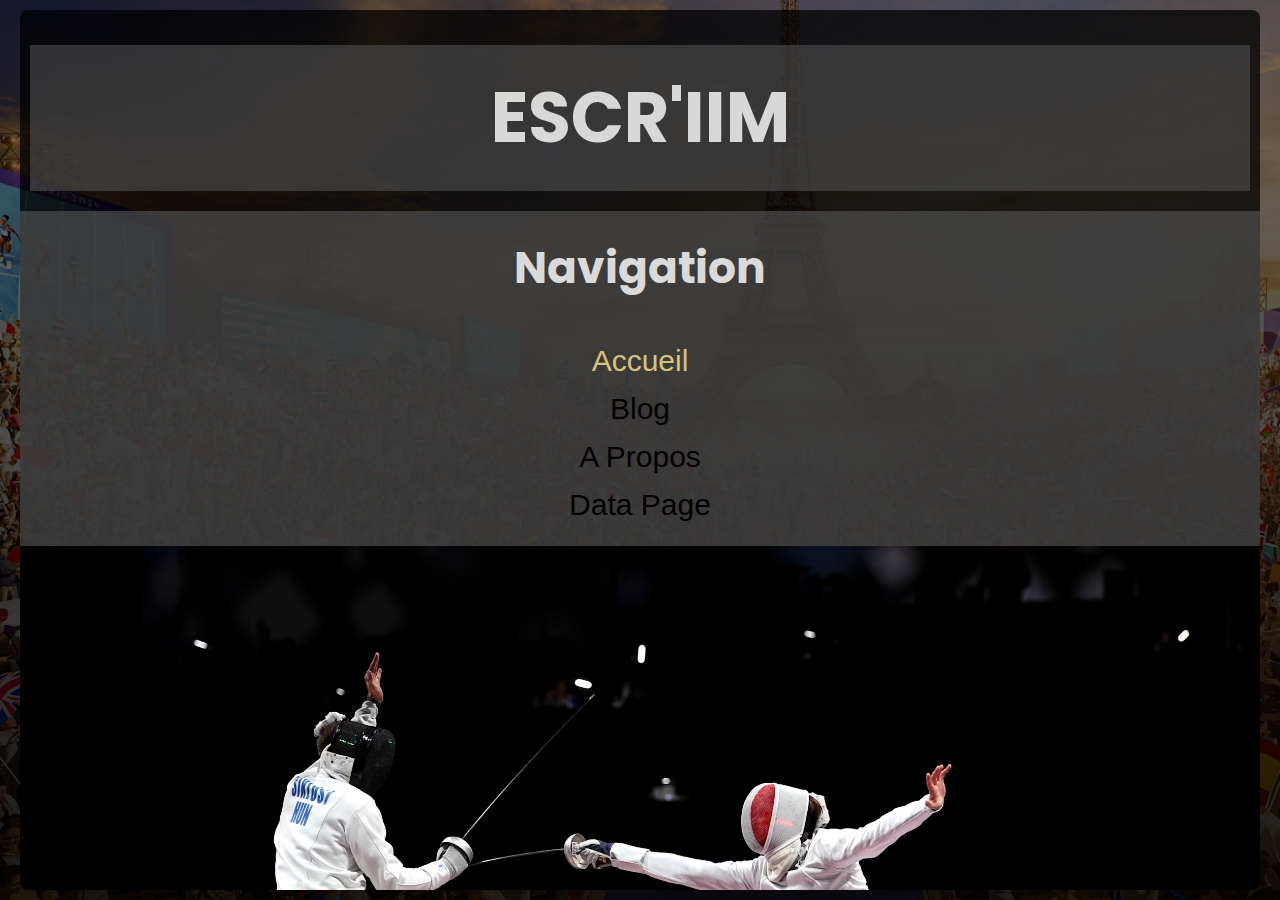
<file: front/index.html>
<!DOCTYPE html>
<html>

<head>
  <meta charset="utf-8" />

  <title>ESCR'IIM - Accueil</title>
<!---------------------- Google Font --------------->
<link rel="preconnect" href="https://fonts.googleapis.com">
<link rel="preconnect" href="https://fonts.gstatic.com" crossorigin>
<link href="https://fonts.googleapis.com/css2?family=Poppins&family=Shippori+Antique&display=swap" rel="stylesheet">

  <link rel="stylesheet" href="https://cdn.jsdelivr.net/npm/swiper@11/swiper-bundle.min.css" />
  <link rel="stylesheet" href="style.css" />




</head>

<body>
  <div class="wrapper">
    <div class="content">
      <aside class="leftbar">
        <div class="bloc-S">
          <div class="summary">
            <h2>Navigation</h2>
            <p>Accueil</p>
            <p><a href="index2.html" >Blog</p></a>
            <p><a href="index3.html" >Boutique</p></a>
            <p><a href="index4.html">Data Page</p></a>

          </div>

        </div>
      </aside>
      <div class="main">

        <div class="bloc-T">

          <h1 class="titre">ESCR'IIM</h1>
        </div>

        <div class="hiddensummary">
          <h2>Navigation</h2>
            <p>Accueil</p>
            <p><a href="index2.html" >Blog</p></a>
            <p><a href="index3.html" >A Propos</p></a>
            <p><a href="index4.html">Data Page</p></a>
        </div>


        <!------------------------------------slider---------------------------------------->
        <div class="mon-slider">
          <div class="swiper-wrapper">

            <!-- Slides -->
            <div class="swiper-slide slider-_1">
              
            </div>
            <div class="swiper-slide slider-_2">
              
            </div>
            <div class="swiper-slide slider-_4">
              
            </div>

          </div>
        </div>

        <!---------------------------------------------------------------------------------->



        <div class="texte">
          <h2>Problématique</h2>
        </div>
          <p class="texte-important">Comment l'escrime peut-elle attirer davantage de personnes vers les milieux sportifs 
            tout en promouvant l'inclusivité et en sensibilisant aux enjeux durables et responsables ?</p>
        

<br><br><br>
        <div class="texte">
          <h2>Qui Sommes Nous ?</h2>
          <p>Nous sommes une association à but non lucrative. 
            À l'approche des Jeux Olympiques de 2024, nous avons 
            pris l'initiative de créer ESCR'IIM dans le but de dynamiser 
            et de moderniser l'image de l'escrime, tout en mettant en lumière 
            sa dimension paralympique. Nous croyons fermement que l'escrime 
            est un sport pour tous, quel que soit le niveau de compétence 
            ou les défis physiques à surmonter.</p>

        </div>
        <div class="image-center">
          
          <a href="index3.html#a-propos" title="En savoir plus" class="button">A Propos</a>
        </div>


        <br><br>
        <div class="texte">
          <h2>Boutique</h2>
          <p>Explorez notre boutique en ligne où vous trouverez une sélection soigneusement choisie de produits écoresponsables 
            pour tous les passionnés d'escrime. Des tenues durables aux fleurets de qualité, chaque article est conçu pour 
            répondre aux besoins des escrimeurs de tous niveaux. Cliquez sur le bouton ci-dessous pour découvrir notre gamme 
            et vous équiper avec style et responsabilité.</p>

        </div>
        <div class="image-center">
          
          <a href="index3.html" title="Accéder à la boutique" class="button">Boutique</a>
        </div>

        <br><br>
        <div class="texte">
          <h2>Notre Jeu</h2>
          <p>Découvrez notre nouveau jeu visuel novel ! Plongez dans l'univers de 
            l'escrime à travers une expérience ludique et divertissante.</p>

        </div>
        <div class="image-center">
          
          <a href="index4.html" title="Accéder au Jeu" class="button">ESCR'IIM - Jeu</a>
        </div>













          <!------------------------------------------------------------------------>


      </div>

      <aside class="rightbar">
        <div class="bloc-P">

          <div class="image-center">
            <img src="images/logo_JO-jaune-test.png" title="Jeux-Olympiques 2024 - Logo" />
            <p>Jeux-Olympiques <br> Paris 2024</p>
          </div>

          <div class="image-center">
            <img src="images/logo_white.png" title="ESCR'IIM - Logo" />
            <p>ESCR'IIM  <br> Association <br> non lucrative</p>
  
          </div>

        </div>
      </aside>


    </div>

  </div>

  <footer>

  </footer>

  <script src="https://cdn.jsdelivr.net/npm/swiper@11/swiper-bundle.min.js"></script>
  <script src="main.js"></script>
</body>

</html>
</file>
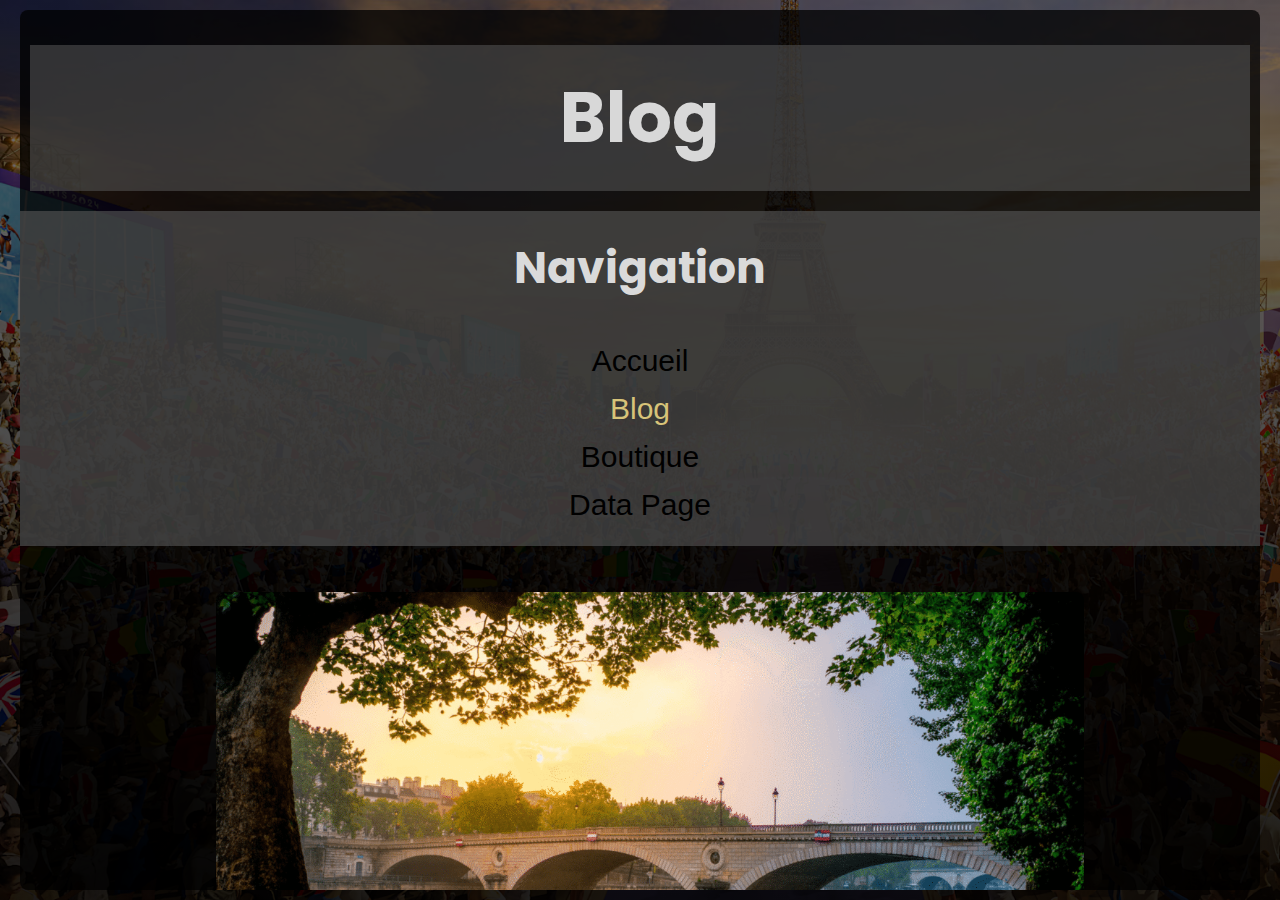
<file: front/index2.html>
<!DOCTYPE html>
<html>

<head>
  <meta charset="utf-8" />

  <title>ESCR'IIM - Blog</title>
<!---------------------- Google Font --------------->
<link rel="preconnect" href="https://fonts.googleapis.com">
<link rel="preconnect" href="https://fonts.gstatic.com" crossorigin>
<link href="https://fonts.googleapis.com/css2?family=Poppins&family=Shippori+Antique&display=swap" rel="stylesheet">

  <link rel="stylesheet" href="https://cdn.jsdelivr.net/npm/swiper@11/swiper-bundle.min.css" />
  <link rel="stylesheet" href="style.css" />




</head>

<body>
  <div class="wrapper">
    <div class="content">
      <aside class="leftbar">
        <div class="bloc-S">
          <div class="summary">
            <h2>Navigation</h2>
            <p> <a href="index.html">Accueil</p></a>
            <p>Blog</p>
            <p><a href="index3.html" >Boutique</p></a>
            <p><a href="index4.html">Data Page</p></a>

          </div>

        </div>
      </aside>
      <div class="main">

        <div class="bloc-T">

          <h1 class="titre">Blog</h1>
        </div>

        <div class="hiddensummary">
          <h2>Navigation</h2>
            <p> <a href="index.html">Accueil</p></a>
            <p>Blog</p>
            <p><a href="index3.html" >Boutique</p></a>
            <p><a href="index4.html">Data Page</p></a>
        </div>


        <!------------------------------------slider---------------------------------------->
        <!-- <div class="mon-slider">
          <div class="swiper-wrapper">

            
            <div class="swiper-slide slider-bonnie_fnaf_1">
              
            </div>
            <div class="swiper-slide slider-bonnie_fnaf_2">
              
            </div>
            <div class="swiper-slide slider-bonnie_fnaf_4">
              
            </div>

          </div>
        </div> -->

        <!---------------------------------------------------------------------------------->

        <br><br>  
        <div class="image-center">
          <img src="images/quais-scene.png" />
          </div>

        <div class="texte">
          <h2>Evenement</h2>
        </div>
          <p class="texte-important">Essai de Tenues d'Escrime sur les quais de Scenes !</p>
        

<br><br><br>
        <div class="texte">
          <h2>Tenues écoresponsables</h2>
          <p>Nous vous proposons de venir tester des tenues d'escrimes fabriquées à base de produits recyclés du 30 Avril au 30 Mai. <br><br>
            Matériel disponibles :<br>

            <br>● Vestes
            <br>● Sous-cuirasses
            <br>● Cuirasses électriques 
            <br>● Pantalons
            <br>● Gants 
            <br>● Masques
          
          
          </p>

        </div>
        


        <br><br>


        <div class="texte">
          <h2>Escrime pour tous</h2>
        </div>
          <p class="texte-important">Comment rendre ce sport accessible aux personnes en situation de handicap ?</p> 
          <br><br>
          <div class="texte">
            <p>L'escrime, souvent perçue comme un sport d'élite et réservée à un public spécifique, s'ouvre désormais à une plus grande diversité de pratiquants, y compris ceux en situation de handicap. À travers des
              initiatives novatrices et un engagement accru en faveur de l'inclusivité, l'escrime devient un terrain de jeu
              égalitaire où chacun, quel que soit son handicap, peut s'engager pleinement. Dans cet article, nous explorons
              les différentes approches et adaptations qui permettent de rendre l'escrime accessible à tous.</p>
          </div>

          <br><br><br><br>
            <p class="texte-important">Adaptations d'équipement et formations des entraîneurs</p>
          
            <div class="texte">
            <p>Pour permettre la pratique de l'escrime aux personnes en situation de handicap, des adaptations d'équipement sont souvent nécessaires. Des épées spéciales, des masques adaptés ou des gants modifiés peuvent
              être utilisés pour répondre aux besoins spécifiques des pratiquants.
              Ces adaptations garantissent une pratique sécurisée et confortable pour tous les participants, quel que soit
              leur handicap.
              Il est essentiel que les entraîneurs et les instructeurs d'escrime reçoivent une formation spécialisée pour
              travailler avec des pratiquants en situation de handicap.
              Cette formation inclut la compréhension des différents types de handicaps, des techniques d'enseignement
              adaptées et la sensibilisation aux besoins individuels des athlètes.
              Des programmes de certification et des ateliers spécialisés sont mis en place pour garantir que les entraîneurs sont bien préparés à accueillir tous les pratiquants.</p>
          </div>


          <br><br><br><br>
            <p class="texte-important">Accessibilité des infrastructures</p>
          
            <div class="texte">
            <p>Les clubs d'escrime et les installations sportives doivent également veiller à ce que leurs infrastructures
              soient accessibles aux personnes en situation de handicap.
              Cela comprend l'installation de rampes d'accès, d'ascenseurs, de toilettes adaptées et d'autres équipements
              nécessaires pour garantir une pratique sans obstacle. La création d'environnements inclusifs favorise la
              participation active des personnes en situation de handicap à tous les niveaux de l'escrime.</p>
          </div>


          <br><br><br><br>
            <p class="texte-important">Sensibilisation et promotion de l'inclusivité</p>
          
            <div class="texte">
            <p>La sensibilisation et la promotion de l'inclusivité jouent un rôle clé dans l'ouverture de l'escrime aux personnes en situation de handicap. Des campagnes de sensibilisation sont lancées pour éduquer le public
              sur les défis auxquels sont confrontées les personnes en situation de handicap et pour promouvoir les
              bienfaits de l'escrime adaptée. Des événements spéciaux et des démonstrations sont organisés pour encourager la participation et l'engagement de tous.</p>
          </div>


          <br><br><br><br>
          <div class="texte">
            <p>L'escrime pour tous devient une réalité grâce à des initiatives visant à rendre ce sport accessible aux personnes en situation de handicap. Grâce à des adaptations d’équipement, une formation spécialisée des
              entraîneurs, des infrastructures accessibles et une sensibilisation accrue, l'escrime devient un espace
              inclusif où chacun peut s'épanouir et exceller, indépendamment de ses capacités physiques. En continuant
              à promouvoir l'inclusivité et à éliminer les barrières, l'escrime s'affirme comme un modèle d'excellence
              sportive et de diversité.</p>
          </div>



        
        


        <br><br>














          <!------------------------------------------------------------------------>


      </div>

      <aside class="rightbar">
        <div class="bloc-P">

          <div class="image-center">
            <img src="images/logo_JO-jaune-test.png" title="Jeux-Olympiques 2024 - Logo" />
            <p>Jeux-Olympiques <br> Paris 2024</p>
          </div>

          <div class="image-center">
            <img src="images/logo_white.png" title="ESCR'IIM - Logo" />
            <p>ESCR'IIM  <br> Association <br> non lucrative</p>
  
          </div>

        </div>
      </aside>


    </div>

  </div>

  <footer>

  </footer>

  <script src="https://cdn.jsdelivr.net/npm/swiper@11/swiper-bundle.min.js"></script>
  <script src="main.js"></script>
</body>

</html>
</file>
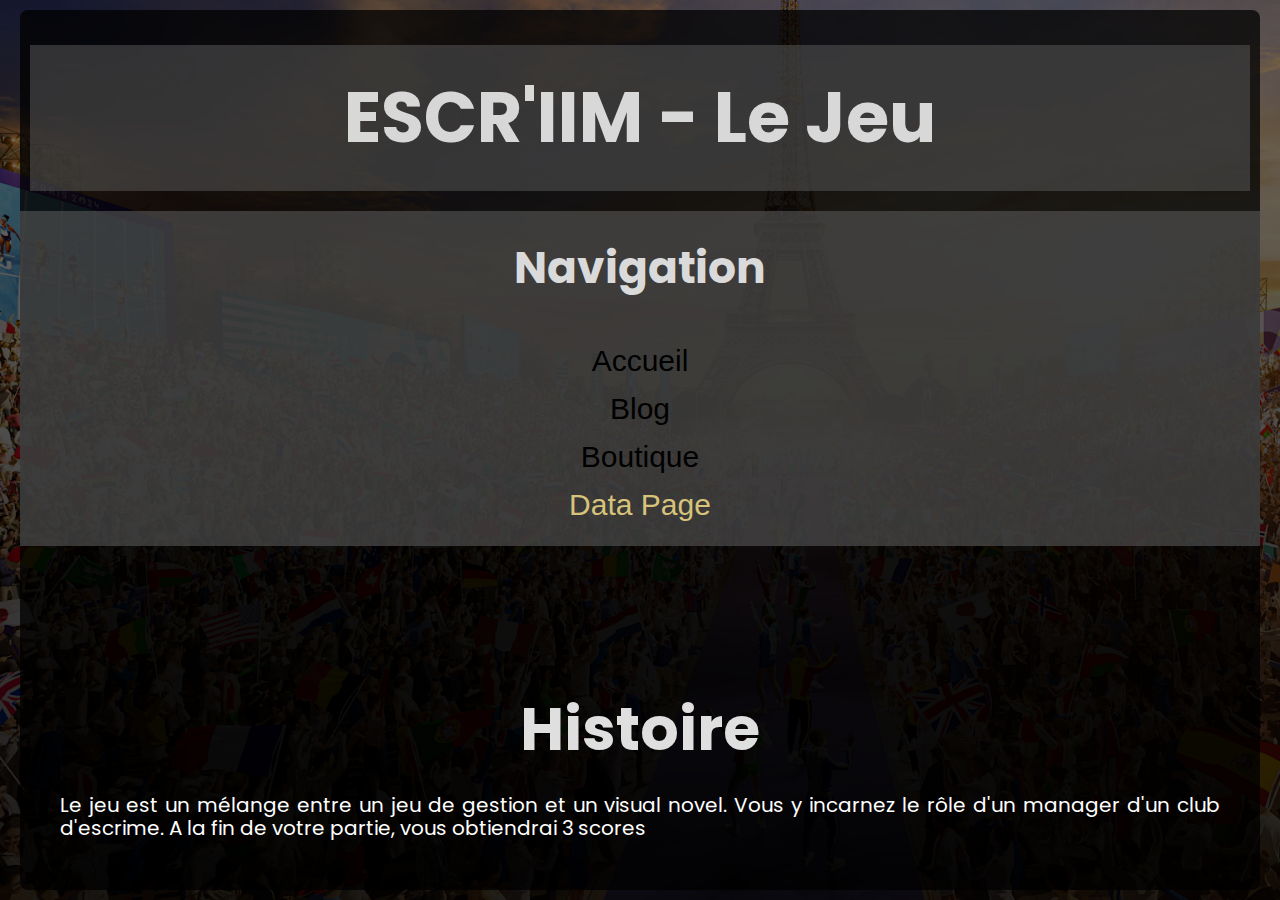
<file: front/index4.html>
<title>ESCR'IIM - Jeu</title>
<!---------------------- Google Font --------------->
<link rel="preconnect" href="https://fonts.googleapis.com">
<link rel="preconnect" href="https://fonts.gstatic.com" crossorigin>
<link href="https://fonts.googleapis.com/css2?family=Poppins&family=Shippori+Antique&display=swap" rel="stylesheet">
<!DOCTYPE html>
<html>

<head>
  <meta charset="utf-8" />
  <link rel="stylesheet" href="https://cdn.jsdelivr.net/npm/swiper@11/swiper-bundle.min.css" />
  <link rel="stylesheet" href="style.css" />
</head>

<body>
  <div class="wrapper">
    <div class="content">
      <aside class="leftbar">
        <div class="bloc-S">
          <div class="summary">
            <h2>Navigation</h2>
            <p> <a href="index.html">Accueil</p></a>
            <p><a href="index2.html">Blog</p></a>
            <p><a href="index3.html">Boutique</p></a>
            <p>Data Page</p>
          </div>

        </div>
      </aside>
      <div class="main">

        <div class="bloc-T">

          <h1 class="titre">ESCR'IIM - Le Jeu</h1>
        </div>

        <div class="hiddensummary">
            <h2>Navigation</h2>
            <p> <a href="index.html">Accueil</p></a>
            <p><a href="index2.html">Blog</p></a>
            <p><a href="index3.html">Boutique</p></a>
            <p>Data Page</p>
        </div>

<br><br><br>


        <!------------------------------------slider---------------------------------------->
        <!-- <div class="mon-slider">
          <div class="swiper-wrapper">


            <div class="swiper-slide slider-bonnie_fnaf_3">
              
            </div>
            <div class="swiper-slide slider-bonnie_fnaf_6">
              
            </div>
            <div class="swiper-slide slider-bonnie_fnaf_plus">
              
            </div>

          </div>
        </div> -->


        <!---------------------------------------------------------------------------------->


        <div class="texte">
          <br><br><br>
          <h2>Histoire</h2>
          <p>Le jeu est un mélange entre un jeu de gestion et un visual novel. Vous y 
            incarnez le rôle d'un manager d'un club d'escrime. A la fin de votre partie, vous 
            obtiendrai 3 scores 
            
          </p>
        </div>

<br><br><br>

        <div class="texte">

          <h2>Objectif</h2>
          <p>Votre objectif est de 
            faire prospérer le club en interagissant avec les membres, en écoutant leurs 
            histoires et en les aidant à surmonter leurs difficultés pour s'épanouir.
            Ce jeu offre une opportunité unique de mettre en avant les valeurs de l'escrime 
            sous un angle plus large. En rencontrant divers personnages avec leurs propres histoires 
            et aspirations, il favorise l'inclusivité, le respect de l'environnement et des valeurs 
            positives telles que l'activité physique.
          </p>
        </div>

        <div class="image-group">

          <div class="image-group-item">
            <center><img src="images/placeholder.png"></center>
            <p>Lorem<br>Ipsum</p>

          </div>


        </div>
        <br><br><br><br><br>

        <br><br><br><br><br>


        <div class="box">
          <div class="text-box">
            <div class="texte">
              <p>Lorem ipsum dolor sit amet, consectetur adipiscing elit, 
                sed do eiusmod tempor incididunt ut labore et dolore magna aliqua. 
                Ut enim ad minim veniam, quis nostrud exercitation ullamco laboris 
                nisi ut aliquip ex ea commodo consequat. Duis aute irure dolor in 
                reprehenderit in voluptate velit esse cillum dolore eu fugiat nulla 
                pariatur. Excepteur sint occaecat cupidatat non proident, sunt in culpa 
                qui officia deserunt mollit anim id est laborum. Lorem ipsum dolor sit 
                amet, consectetur adipiscing elit, sed do eiusmod tempor incididunt ut 
                labore et dolore magna aliqua.</p>
            </div>
          </div>
          <div class="image-box">
            <img src="images/placeholder.png">
            <figcaption>
              <p>Lorem <br> Ipsum</p>
            </figcaption>
          </div>
        </div>
        <br><br><br><br>
        <div class="image-center">
          <img src="images/placeholder.png" />
          <p>Jeux-Olypiques Paris <br> 2024</p>

          
        </div>

        <!------------------------ Tableu des scores --------------------->

        <h1>Scores</h1>
        <table border="1">
            <thead>
                <tr>
                    <th>User ID</th>
                    <th>Satisfaction Score</th>
                    <th>Environnement Score</th>
                    <th>Argent Score</th>
                </tr>
            </thead>
            <tbody id="#get_scores">
            </tbody>
        </table>


<!---------------------------------------------------------------------------------->



      </div>




      

      <aside class="rightbar">
        <div class="bloc-P">

          <div class="image-center">
            <img src="images/logo_JO-jaune-test.png" title="Jeux-Olympiques 2024 - Logo" />
            <p>Jeux-Olympiques <br> Paris 2024</p>
          </div>

          <div class="image-center">
            <img src="images/logo_white.png" title="ESCR'IIM - Logo" />
            <p>ESCR'IIM  <br> Association <br> non lucrative</p>
  
          </div>

        </div>
      </aside>

    </div>
  </div>
  </div>


  <script src="https://cdn.jsdelivr.net/npm/swiper@11/swiper-bundle.min.js"></script>
  <script src="main.js"></script>
  <script src="data.js"></script>
</body>

</html>
</file>
<file: front/style.css>
@import url('https://fonts.googleapis.com/css2?family=Flow+Block&display=swap');
/************** Google Font ***********/
.poppins-regular {
    font-family: "Poppins", sans-serif;
    font-weight: 400;
    font-style: normal;
  }

body {
  background-attachment: fixed;
	background-size: cover;
  background-image: linear-gradient(rgba(0, 0, 0, 0.526), rgba(0, 0, 0, 0.871)), url('images/Image-fond-escrime2.png');
  font-family: "Arial", sans-serif;
  height: 100vh;
  overflow: hidden;
}

/* Reset CSS */
* {
  margin: 0;
  padding: 0;
  box-sizing: border-box;
  /*scrollbar*/
  scrollbar-width: none;
  -ms-overflow-style: none;
}

::selection {
  background-color: #d7c379;
  color: rgb(0, 0, 0);
}

.wrapper {
  height: 100%;
  width: 100%;
  display: flex;
  flex-direction: column;
  gap: 10px;
  padding: 10px;
  overflow: hidden;
}

.content {
  flex: 1;
  display: flex;
  gap: 10px;
  overflow-x: auto;

}


/* côté gauche */

.leftbar {
  min-width: calc(100% / 5);
  max-width: calc(100% / 5);
  display: flex;
  flex-direction: column;
  gap: 10px;

}


.bloc-S {
  display: flex;
  justify-content: center;
  flex: 1;
  flex-direction: column;
  background-color: #000000bc;
  border-radius: 8px;
  padding: 14px 24px;
}


.summary {
  background-color: #535353bb;
  /* border-radius: 8px; */
  padding: 14px 24px;
  text-align: center;
  display: flex;
  flex-direction: column;
  justify-content: center;
  align-items: center;
  font-family:  Arial, Helvetica, sans-serif;
}

.summary h2 {
  font-size: 37px;
  color: rgb(218, 218, 218);
  /* text-shadow: 2px 2px 4px rgba(255, 0, 0, 0.5); */
  margin-top: 10px;
  margin-bottom: 40px;
  font-family: Poppins;
}


.summary p {
  font-size: 25px;
  margin: 4px;
  color: #d7c379;
  margin-bottom: 10px;
}



.summary a {
  text-decoration: none;
  color: #000000;
  
}


.summary a:visited {
  color: #000000;
  
}


.summary a:hover {
  color: #f4f4f4c9;
  transition:color ease-in-out 0.2s;
  text-shadow: 2px 2px 4px rgba(131, 122, 66, 0.5);
  
}


/****************************texte*************************************/

.texte_classique {
  display: flex;
  color: rgb(214, 214, 214);
  text-shadow: 2px 2px 4px rgba(133, 129, 129, 0.5);
  font-size: 18px;
  font-family: "Poppins";
  text-align: justify;
  line-height: 23px;
  justify-content: center;
}


.texte-important{
  font-size: 25px;
 margin-left:20px;
 margin-right:20px;
  justify-content: center;
  text-align: center;
  font-family: "Poppins" , sans-serif;
  color:rgb(223, 223, 223);
}


.texte p {
display: flex;
color: rgb(255, 255, 255);
/* text-shadow: 2px 2px 4px rgba(255, 0, 0, 0.5); */
font-size: 20px;
margin: 15px 40px 50px
  /*bas*/
  40px;
text-align: justify;
line-height: 23px;
font-family: "Poppins", Arial, Helvetica, sans-serif;

}

/***************************slider*******************************/

.swiper-slide {
  display: flex;
  height: 60vh;
  display: flex;
  justify-content: center;
  align-items: center;
  align-items: flex-start;
  flex-direction: column;
  font-size: 10px;
  padding-left: 100px;

}


.title {
  display: flex;
  font-weight: bold;
  color: rgb(255, 255, 255);
  font-size: 72px;
  justify-content: center;
  text-shadow: 2px 2px 4px rgb(0, 0, 0);

}


.slider-_1 {
  display: flex;
  background-image: url('images/Escrime_1.png');
  background-size: cover;
}


.slider-_2 {
  display: flex;
  background-image: url('images/Escrime_2.jpg');
  background-size: cover;
}


.slider-_4 {
  display: flex;
  background-image: url('images/Escrime_3.png');
  background-size: cover;
  justify-content: center;
}

.slider-_3 {
  display: flex;
  background-image: url('images/logo-fleuret-blanc.png');
  background-size:contain;
  background-repeat: no-repeat;
  background-position: center;
}

.slider-_6 {
  display: flex;
  background-image: url('images/logo_white.png');
  background-size: contain;
  background-repeat: no-repeat;
  justify-content: center;
  background-position: center;
}

.slider-_plus {
  display: flex;
  background-image: url('images/svg-eco-blanc.png');
  background-size: contain;
  background-repeat: no-repeat;
  justify-content: center;
  background-position: center;
}


.swiper-horizontal {
  max-height: 540px;

}


/****************************************************************/



/*---------- main ( centre ) -----------*/



.main {
  display: flex;
  border-radius: 8px;
  background-color: #000000bc;
  flex: 1;
  flex-direction: column;
  overflow-y: auto;
  overflow-x: hidden;
  margin-left: 10px;
  margin-right: 10px;


}


.bloc-T {
  display: flex;
  flex-direction: row;
  align-items: center;
  justify-content: center;
  gap: 10px;
  background-color: #53535394;
  opacity: 1;
  /* border-radius: 8px; */
  padding: 20px 30px;
  margin-top: 10px;
  margin: 15px 10px 20px 10px;
}


.titre {
  color: rgba(228, 228, 228, 0.929);
  font-size: 70px;
  position: relative;
  display: flex;
  transition: color 0.3s ease;
  /* text-shadow: 2px 2px 4px rgba(255, 0, 0, 0.5); */
  font-family: "Poppins" , Arial, Helvetica, sans-serif;

}


.titre:hover {
  color: #d7c379;
  /* text-shadow: 2px 2px 4px rgba(255, 0, 0, 0.5); */
}

.texte h2 {
  color: rgb(223, 223, 223);
  /* text-shadow: 2px 2px 4px rgba(255, 0, 0, 0.5); */
  display: flex;
  font-size: 60px;
  font-family: Poppins, Helvetica, sans-serif;
  margin: 30px 40px 20px 40px;
  justify-content: center;
}


/*--------------------*/


.image-center {
  width: 100%;
  margin: 10px;
  text-align: center;
  margin-bottom: 40px;
  position: relative;
}

.image-center img {
  max-width: 70%;
  height: auto;
  border-radius: 8px;
}

.image-center p {
  text-align: center;
  margin: 10px;
  color: #ffffff;
  font-size: 23px;

}


/*boutton*/

.button {
  display: flex;
  padding: 15px 20px;
  background-color: #d7c379;
  color: rgb(0, 0, 0);
  text-shadow: 2px 2px 4px rgba(21, 14, 42, 0.5);
  transition: color 0.3s ease;
  border: none;
  border-radius: 45px;
  align-items: center;
  justify-content: center;
  text-decoration: none;
  font-size: 35px;
  cursor: pointer;
  margin: 20px 300px 30px;

}


.button:hover {
  background-color: #000000f9; 
    color:rgb(255, 255, 255);
    transition: background-color 0.3s ease;
    transition: font-size 0.3s ease;
    font-size: 37px;
}



/************************** video **************************************/

video{
  width:80%;
}

/**********************table****************************/

table{
 
  justify-content: center;
  width:100%;
  display: flex;
  margin:20px;
  color:white;
  border:rgb(255, 255, 255);

}

th{
  height: auto;
  font-size: 20px;
  padding:5px;
}

td{
  height: auto;
  font-size: 20px;
  padding:5px;
}




/* côté droit */
.rightbar {
  min-width: calc(100% / 5);
  max-width: calc(100% / 5);
  display: flex;
  flex-direction: column;
  gap: 10px;

}


.bloc-P {
  display: flex;
  flex: 1;
  flex-direction: column;
  gap: 10px;
  background-color: #000000bc;
  border-radius: 8px;
  padding: 14px 24px;
  justify-content: center;
  align-items: center;
  
}


.image-group {
  display: flex;
  justify-content: center;
  gap: 20px;
}


.image-group img {
  width: 70%;
  max-width: 100%;
  border-radius: 8px;

}

.image-group p {
  text-align: center;
  justify-content: center;
  color: #ffffff;
  font-size: 20px;

}

.box {
  display: flex;
  gap: 20px;
}

.text-box {
  flex: 1;
  font-size: 20px;
  line-height: 23px;
}

.image-box {
  max-width: 35%;
}

.image-box img {
  width: 100%;
  height: auto;
  border-radius: 8px;
}

.image-box figcaption {
  text-align: center;

}

.image-box figcaption p {
  font-size: 22px;
  color: #ffffff;
  font-family: Arial, Helvetica, sans-serif;
  margin-right: -100px;

}


figure {

  display: flex;
  flex-flow: column;
}

figcaption {

  color: #fff;
  font-family: Arial, Helvetica, sans-serif;
  margin-top: 12px;
  margin-right: 100px;
  text-align: center;
  font-size: 20px;
}

/*éléments invisibles avant 1500px*/

.hiddensummary {

  display: none;
}

.hiddenothercontent {

  display: none;

}


/*responsive*/


@media all and (max-width: 1500px) {
  .leftbar {
    display: none;
  }

  .rightbar {
    display: none;
  }

  .main {
    padding-top: 20px;

  }

  .hiddensummary {
    display: flex;
    background-color: #535353a5;
    
    padding: 14px 24px;
    text-align: center;
    display: flex;
    flex-direction: column;
    justify-content: center;
    align-items: center;

  }

  .hiddensummary p {
    font-size: 30px;
    margin: 4px;
    color: #d7c379;
    margin-bottom: 10px;
  }


  .hiddensummary h2 {
    font-size: 44px;
    color: rgb(218, 218, 218);
    
    margin-top: 10px;
    margin-bottom: 40px;
    font-family: "Poppins" , Arial, Helvetica, sans-serif;
    
  }


  .hiddensummary a {
    text-decoration: none;
    color: #000000;
    
  }


  .hiddensummary a:visited {
    color: #000000;
    
  }

  .hiddensummary a:hover {
    color: #000000c9;
  text-shadow: 2px 2px 4px rgba(131, 122, 66, 0.5);
  }


  .swiper-slide {
    height: 60vh;
  }

  table{
 
    width:auto;
    
  }

}
</file>
